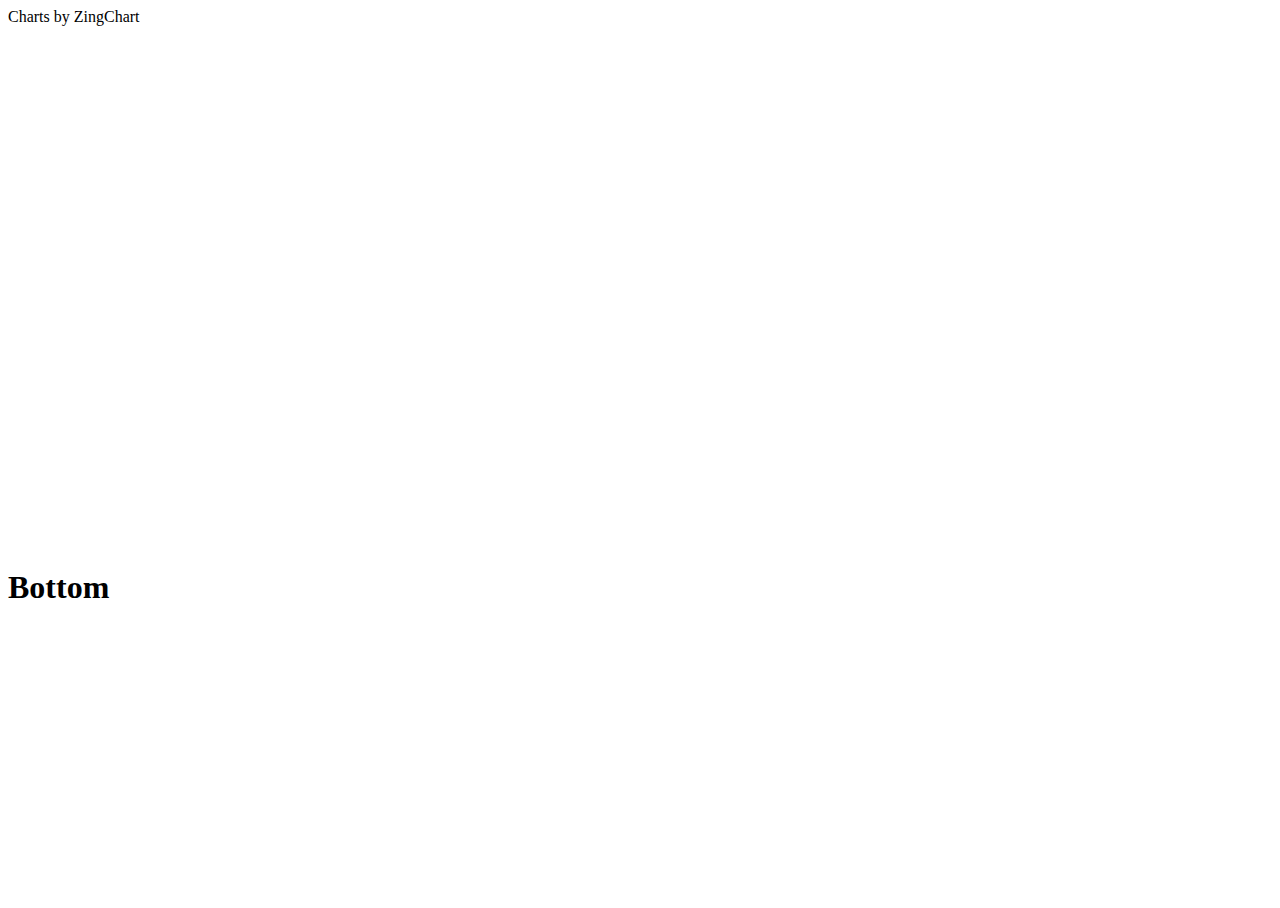
<file: test.html>
<!DOCTYPE html>
<html>

<head>
    <meta charset="utf-8">
    <title>ZingSoft Demo</title>

    <script src="https://cdn.zingchart.com/zingchart.min.js"></script>
    <style>
        html,
        body {
            height: 100%;
            width: 100%;
        }

        #myChart {
            height: 60%;
            width: 100%;
            min-height: 150px;
        }

        .zc-ref {
            display: none;
        }
    </style>
</head>

<body>
    <div id='myChart'>Charts by ZingChart</a></div>
    <h1>Bottom</h1>
</body>
<script>
    var myConfig = {
        type: "gauge",
        globals: {
            fontSize: 25
        },
        plotarea: {
            marginTop: 180
        },
        plot: {
            size: '100%',
            valueBox: {
                placement: 'center',
                text: '%v', //default
                fontSize: 35,
                rules: [
                    {
                        rule: '%v >= 700',
                        text: '%v<br>EXCELLENT'
                    },
                    {
                        rule: '%v < 700 && %v > 640',
                        text: '%v<br>Good'
                    },
                    {
                        rule: '%v < 640 && %v > 580',
                        text: '%v<br>Fair'
                    },
                    {
                        rule: '%v <  580',
                        text: '%v<br>Bad'
                    }
                ]
            }
        },
        tooltip: {
            borderRadius: 1
        },
        scaleR: {
            aperture: 180,
            minValue: 0,
            maxValue: 100,
            step: 1,
            center: {
                visible: false
            },
            tick: {
                visible: false
            },
            item: {
                offsetR: 0,
                rules: [
                    {
                        rule: '%i == 9',
                        offsetX: 15
                    }
                ]
            },
            // labels: ['0', '', '', '', '', '', '50', '', '', '', '', '100'],
            ring: {
                size: 50,
                rules: [
                {
                      rule: '%v <= 20',
                      backgroundColor: '#44d492'
                  },
                  {
                      rule: '%v > 20 && %v <=40',
                      backgroundColor: '#88f7e2'
                  },
                  {
                      rule: '%v >40 && %v <= 60',
                      backgroundColor: '#f5eb67'
                  },
                  {
                      rule: '%v > 60 && %v <= 80',
                      backgroundColor: '#ffa15c'
                  }
                  ,
                  {
                      rule: '%v > 80 && %v <= 100',
                      backgroundColor: '#fa233e'
                  }
                ]
            }
        },
        series: [
            {
                values: [50], // starting value
                backgroundColor: 'black',
                indicator: [10, 1, 10, 10, 0.2],
                animation: {
                    effect: 2,
                    method: 1,
                    sequence: 4,
                    speed: 900
                },
            }
        ]
    };

    zingchart.render({
        id: 'myChart',
        data: myConfig,
        height: 500,
        width: '100%'
    });


</script>

</html>
</file>
